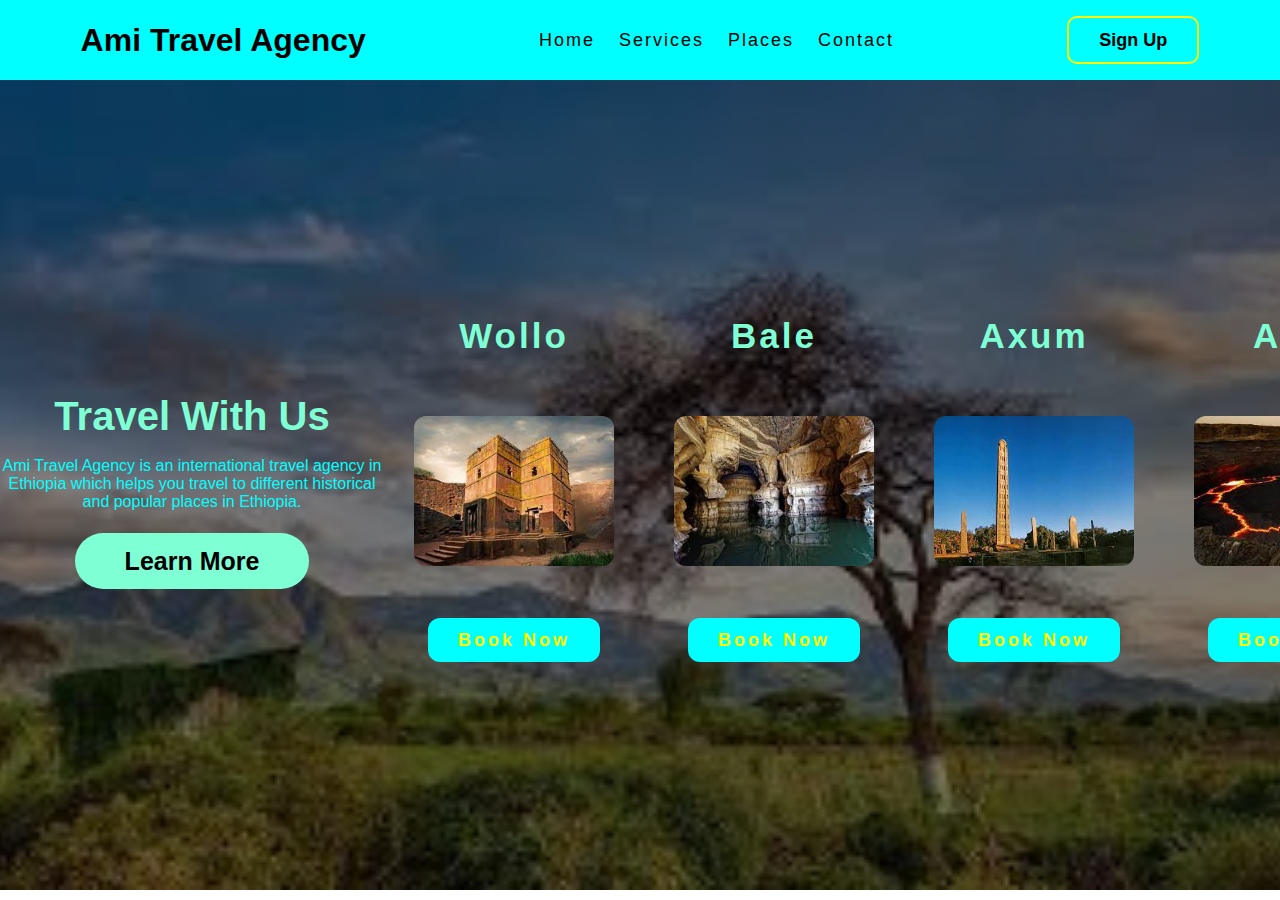
<file: index.html>
<!DOCTYPE html>
<html>
    <head>
        <meta charset="UTF-8">
        <link rel="stylesheet" href="style.css">
        <title>Ami Travel Agency</title>
    </head>
    <body>
        <div class="nav-bar">
            <div class="logo">
                <h1>Ami Travel Agency</h1>
            </div>
            <div class="menu">
                <ul>
                    <li><a href="#">Home</a></li>
                    <li><a href="#">Services</a></li>
                    <li><a href="#">Places</a></li>
                    <li><a href="#">Contact</a></li>
                </ul>
            </div>
            <div class="signup">
                <a href="#">Sign Up</a>
            </div>
        </div>
        <div class="body">
            <div class="heading">
                <h1>Travel With Us</h1>
                <br>
                <p>Ami Travel Agency is an international travel agency in Ethiopia which helps you travel to different historical and popular places in Ethiopia.</p>
                <br>
                <br>
                <a href="#">Learn More</a>
            </div>
            <div class="tours">
                <div class="places">
                    <h2>Wollo<h2>
                        <img src="lalibela.jfif" style="width: 200px; height: 150px; border-radius: 12px;">
                        <br>
                        <br>
                        <a href="#">Book Now</a>
                </div>
                <div class="places">
                    <h2>Bale<h2>
                        <img src="Sof Omar Cave.jfif" style="width: 200px; height: 150px; border-radius: 12px;">
                        <br>
                        <br>
                        <a href="#">Book Now</a>
                </div>
                <div class="places">
                    <h2>Axum<h2>
                        <img src="Axum.jfif" style="width: 200px; height: 150px; border-radius: 12px;">
                        <br>
                        <br>
                        <a href="#">Book Now</a>
                </div>
                <div class="places">
                    <h2>Afar<h2>
                        <img src="erta ale.jfif" style="width: 200px; height: 150px; border-radius: 12px;">
                        <br>
                        <br>
                        <a href="#">Book Now</a>
                </div>
            </div>
        </div>
    </body>
</html>
</file>
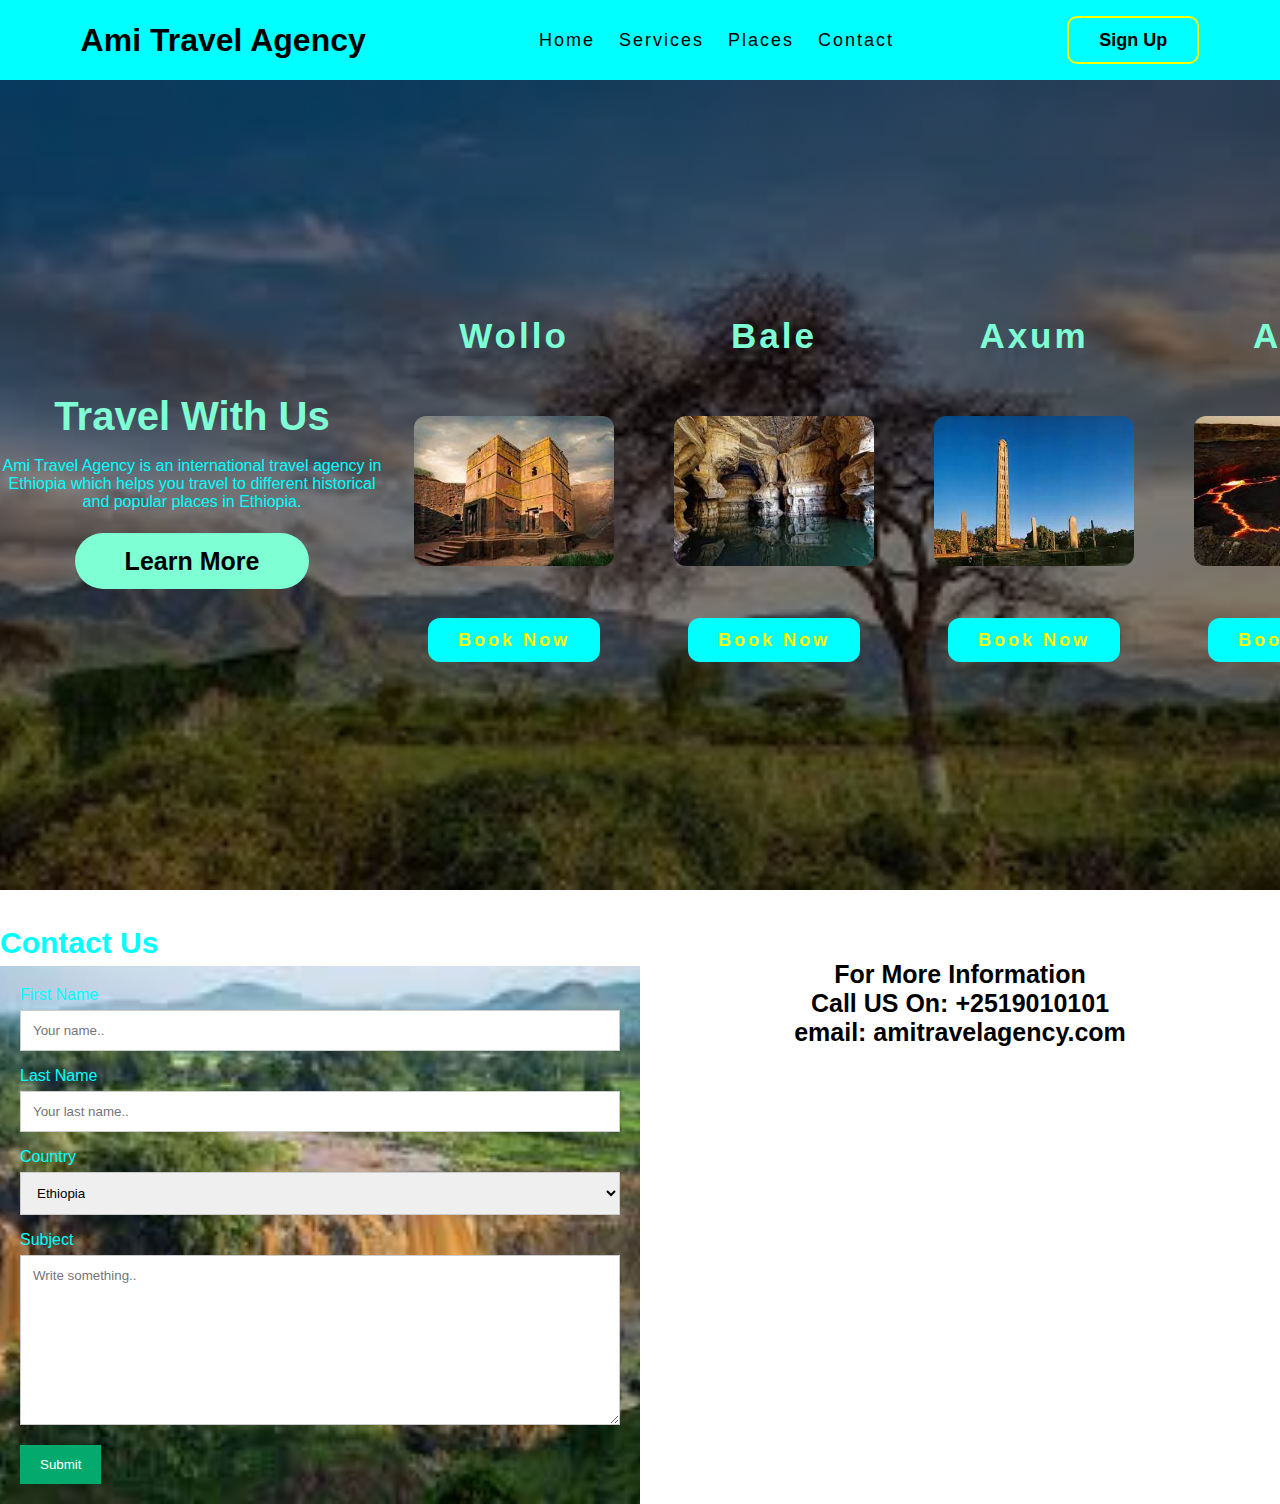
<file: Ami Travel Agency.html>
<!DOCTYPE html>
<html>
    <head>
        <meta charset="UTF-8">
        <link rel="stylesheet" href="style.css">
        <title>Ami Travel Agency</title>
    </head>
    <body>
        <div class="nav-bar">
            <div class="logo">
                <h1>Ami Travel Agency</h1>
            </div>
            <div class="menu">
                <ul>
                    <li><a href="#">Home</a></li>
                    <li><a href="#">Services</a></li>
                    <li><a href="#">Places</a></li>
                    <li><a href="#contact">Contact</a></li>
                </ul>
            </div>
            <div class="signup">
                <a href="#">Sign Up</a>
            </div>
        </div>
        <div class="body">
            <div class="heading">
                <h1>Travel With Us</h1>
                <br>
                <p>Ami Travel Agency is an international travel agency in Ethiopia which helps you travel to different historical and popular places in Ethiopia.</p>
                <br>
                <br>
                <a href="#">Learn More</a>
            </div>
            <div class="tours">
                <div class="places">
                    <h2>Wollo<h2>
                        <img src="lalibela.jfif" style="width: 200px; height: 150px; border-radius: 12px;">
                        <br>
                        <br>
                        <a href="#">Book Now</a>
                </div>
                <div class="places">
                    <h2>Bale<h2>
                        <img src="Sof Omar Cave.jfif" style="width: 200px; height: 150px; border-radius: 12px;">
                        <br>
                        <br>
                        <a href="#">Book Now</a>
                </div>
                <div class="places">
                    <h2>Axum<h2>
                        <img src="Axum.jfif" style="width: 200px; height: 150px; border-radius: 12px;">
                        <br>
                        <br>
                        <a href="#">Book Now</a>
                </div>
                <div class="places">
                    <h2>Afar<h2>
                        <img src="erta ale.jfif" style="width: 200px; height: 150px; border-radius: 12px;">
                        <br>
                        <br>
                        <a href="#">Book Now</a>
                </div>
            </div>
        </div>
        <br><br>
       <div class="contact" id="contact">
        <h1 style="font-size: 30px; font-weight: bold; color: aqua;">Contact Us</h1>
        <div class="column" style="background-image: url(eth.jfif); background-position: center; background-size: cover;">
            <form action="/action_page.php">
              <label for="fname" style="color: aqua;">First Name</label>
              <input type="text" id="fname" name="firstname" placeholder="Your name..">
              <label for="lname" style="color: aqua;">Last Name</label>
              <input type="text" id="lname" name="lastname" placeholder="Your last name..">
              <label for="country" style="color: aqua;">Country</label>
              <select id="country" name="country">
                <option value="ethiopia">Ethiopia</option>
                <option value="australia">Australia</option>
                <option value="canada">Canada</option>
                <option value="usa">USA</option>
              </select>
              <label for="subject" style="color: aqua;">Subject</label>
              <textarea id="subject" name="subject" placeholder="Write something.." style="height:170px"></textarea>
              <input type="submit" value="Submit">
            </form>
          </div>
       </div>
       <h2 style="text-align: center; font-size: 25px; font-weight: bold;">For More Information</h2>
       <h3 style="text-align: center; font-size: 25px; font-weight: bold;">
        Call US On: +2519010101  
       </h3>
       <h3 style="text-align: center; font-size: 25px; font-weight: bold;">
        email: amitravelagency.com
       </h3>
    </body>
</html>
</file>
<file: style.css>
*{
    padding: 0px;
    margin: 0px;
    box-sizing: border-box;
    list-style: none;
    font-family: sans-serif;
}
.nav-bar{
   width: 100%;
   height: 80px;
   background-color: aqua;
   display: flex;
   justify-content: space-around;
   align-items: center;
}
.menu ul{
    display: flex;
    align-items: center;
}
.menu ul li a{
    text-decoration: none;
    color: black;
    padding: 5px 12px;
    letter-spacing: 2px;
    font-size: 18px;
}
.menu ul li a:hover{
    border-bottom: 4px solid #000;
    transition: 0.4s;
}
.signup a{
    text-decoration: none;
    color: #000;
    font-size: 18px;
    font-weight: bold;
    border-radius: 10px;
    padding: 12px 30px;
    border: 2px solid #ff0;
}
.signup a:hover{
    background-color: #ff0;
    transition: 0.6s;
}
.body{
    width: 100%;
    height: 90vh;
    display: flex;
    justify-content: space-around;
    align-items: center;
    background-image: linear-gradient(rgba(0,0,0,0.50),rgba(0,0,0,0.50)),url(images\ \(1\).jpg);
    background-position: center;
    background-size: cover;
}
.heading{
    width: 30%;
    color: aquamarine;
    text-align: center;
}
.heading h1{
    font-size: 40px;
}
.heading a{
    text-decoration: none;
    color: #000;
    font-size: 25px;
    font-weight: bold;
    border-radius: 45px;
    padding: 14px 50px;
    background-color: aquamarine;
}
.heading a:hover{
    background-color: #ff0;
    transition: 0.6s;
    letter-spacing: 3px;
}
.heading p{
    color: aqua;
}
.tours{
    width: 70%;
    display: flex;
    justify-content: space-around;
}
.places{
    display: inline;
    text-align: center;
    border-radius: 12px;
}
.places h2{
    color: aquamarine;
    font-size: 35px;
    letter-spacing: 3px;
    border-radius: 1px;
    padding: 30px 30px;
    
}
.places a{
    text-decoration: none;
    color: #ff0;
    font-weight: bold;
    font-size: 18px;
    border-radius: 12px;
    padding: 12px 30px;
    background-color: aqua;
}
.places a:hover{
    background-color: #000;
    letter-spacing: 3px;
    transition: 0.6s;
}
input[type=text], select, textarea {
    width: 100%;
    padding: 12px;
    border: 1px solid #ccc;
    margin-top: 6px;
    margin-bottom: 16px;
    resize: vertical;
  }
  input[type=submit] {
    background-color: #04AA6D;
    color: white;
    padding: 12px 20px;
    border: none;
    cursor: pointer;
  }
  
  input[type=submit]:hover {
    background-color: #45a049;
  }
  .container {
    border-radius: 5px;
    background-color: #f2f2f2;
    padding: 10px;
  }
  .column {
    float: left;
    width: 50%;
    margin-top: 6px;
    padding: 20px;
  }
  .row:after {
    content: "";
    display: table;
    clear: both;
  }
  @media screen and (max-width: 600px) {
    .column, input[type=submit] {
      width: 100%;
      margin-top: 0;
    }
  }
</file>
